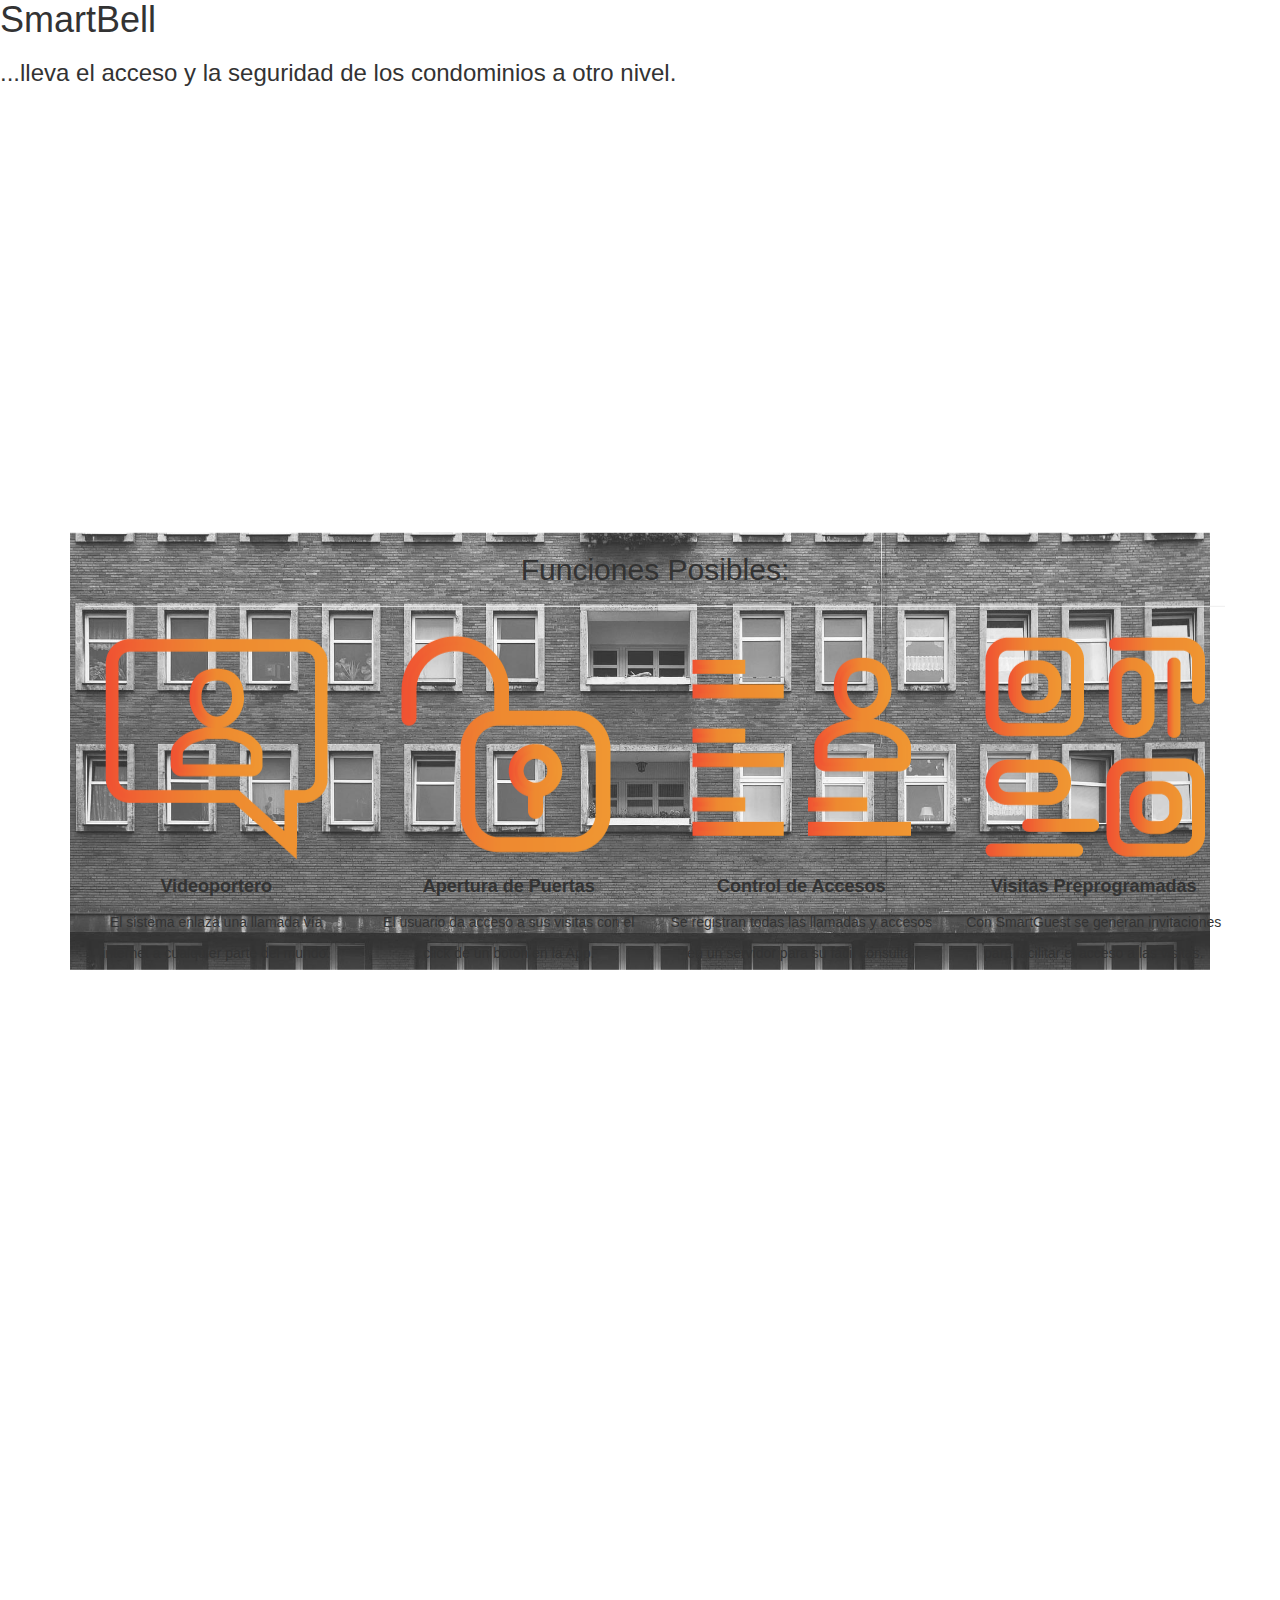
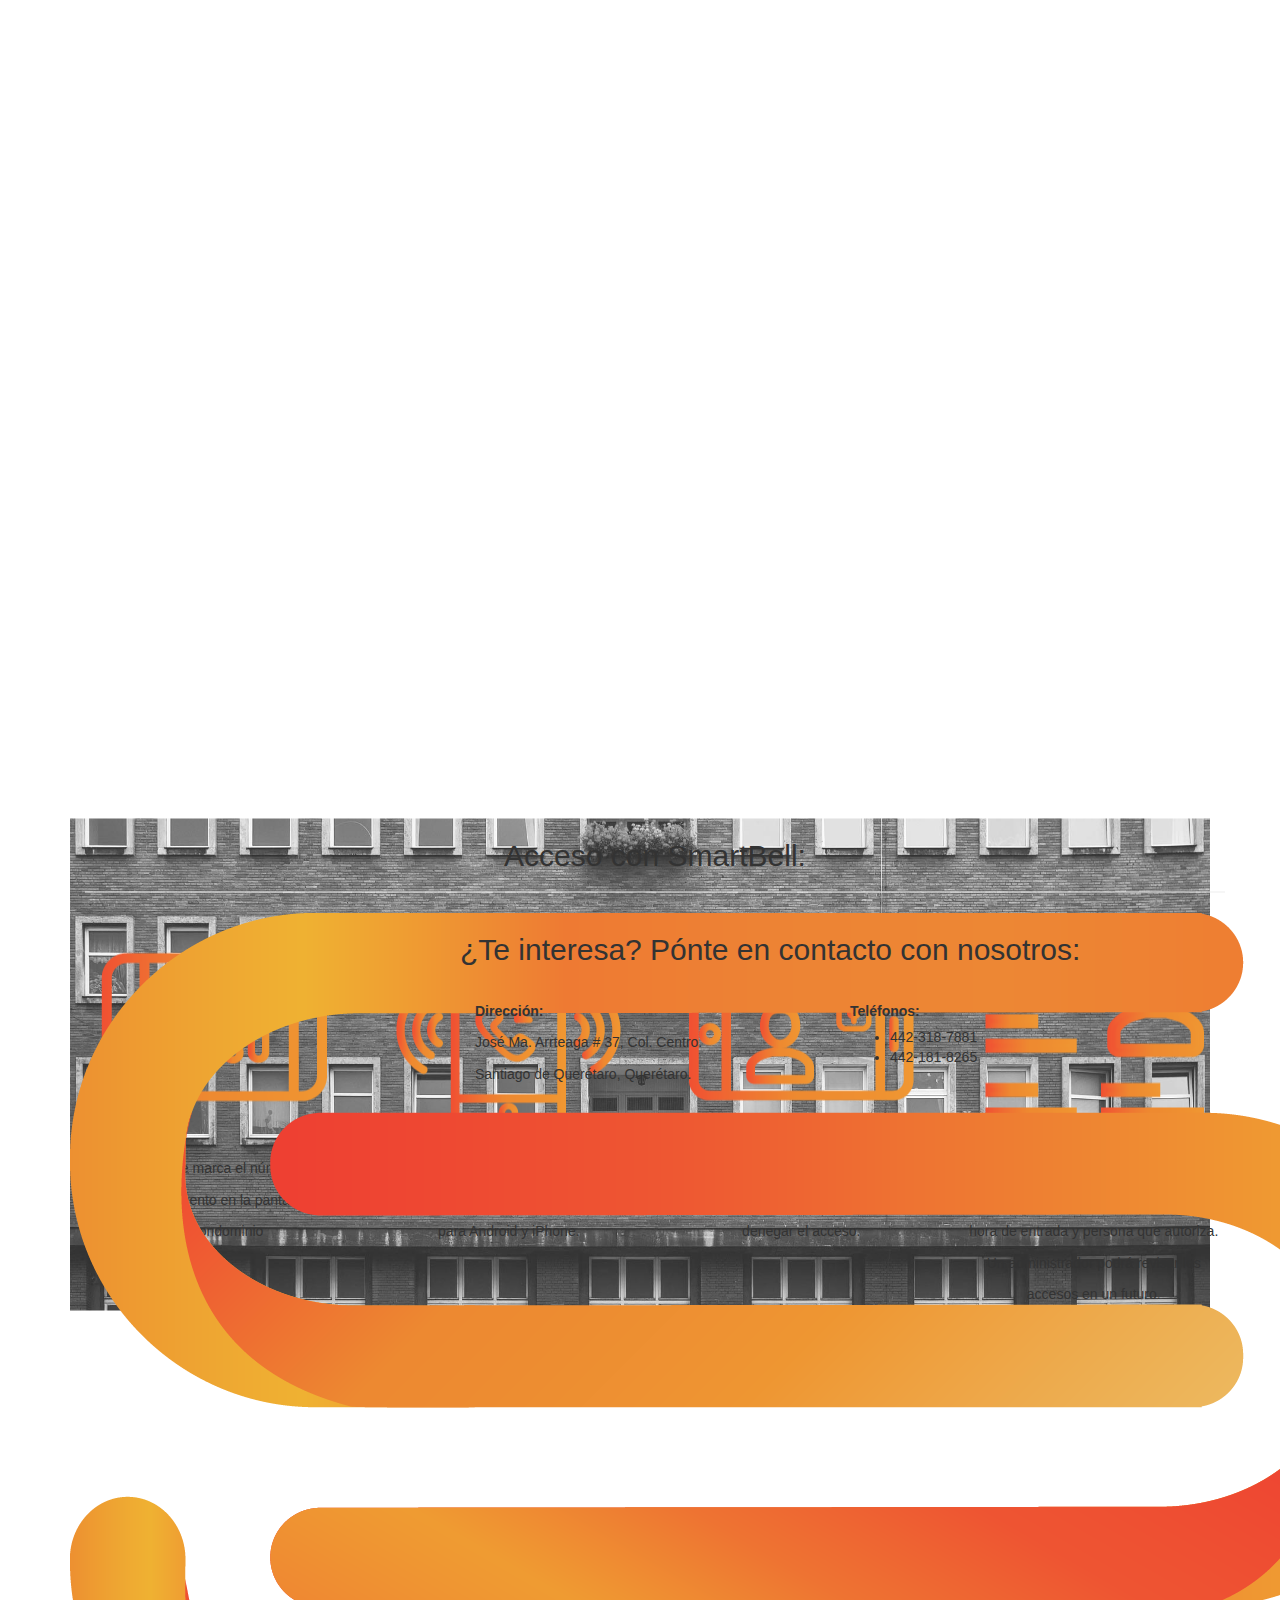
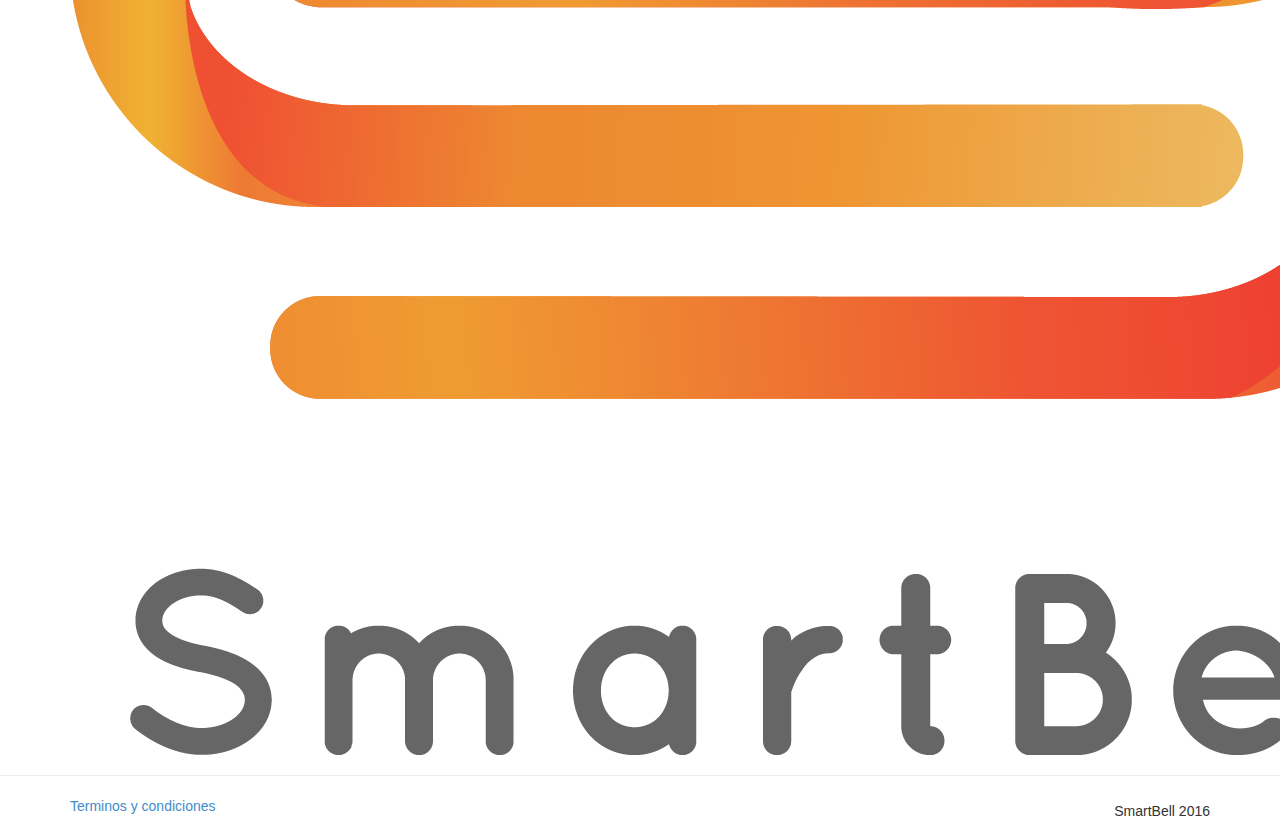
<file: index.old.html>
<!DOCTYPE html>
<html lang="en" >
<head>
  <meta charset="utf-8" />
  <meta name="author" content="Script Tutorials" />
  <title>SmartBell - Lleva el acceso y la seguridad de los condominios a otro nivel.</title>
  <meta name="viewport" content="width=device-width, initial-scale=1.0, maximum-scale=1.0, user-scalable=no">

  <!-- attach CSS styles -->
  <link href="css/bootstrap.min.css" rel="stylesheet">
  <link href="css/style.css" rel="stylesheet" />
</head>
<body>

  <!-- primera seccion - Home -->
<div class="main-container">
  <div id="home" class="pad-section">
    <div data-top="opacity: 1;" data--600-top="opacity: 0;" class="text-vcenter" >
        <h1>SmartBell</h1>
        <h3>...lleva el acceso y la seguridad de los condominios a otro nivel.</h3>
    </div>
  </div>
  <!-- /primera section -->

  <!-- Segunda sección Funciones -->
  <div class="container">
    <div id="funciones" class="pad-section" data-0="@class:;" data-bottom="@class:unstuck;">
      <div id="fixed-element" data-0="@class:;" data-bottom="@class:stuck;">
        <div class="container">
          <h2 class="text-center">Funciones Posibles:</h2> <hr />
          <div class="row item-row text-center">
            
            <div class="col-sm-3 col-xs-6">
              <div data-bottom-top="transform:translate(0, 100vh)" data-bottom-bottom="transform:translate(0, 0vh)">
                <img src="img/icono_videoportero.png" />
                <h4><strong>Videoportero</strong></h4>
                <p>El sistema enlaza una llamada vía internet a cualquier parte del mundo.</p>
              </div>
            </div>
            
            <div class="col-sm-3 col-xs-6">
              <div data-bottom-top="transform:translate(0, 100vh)" data--400-bottom-bottom="transform:translate(0, 0vh)">
                <img src="img/icono_puertas.png" />
                <h4><strong>Apertura de Puertas</strong></h4>
                <p>El usuario da acceso a sus visitas con el click de un botón en la App.</p>
              </div>
            </div>
            
            <div class="col-sm-3 col-xs-6">
              <div data-bottom-top="transform:translate(0, 100vh)" data--800-bottom-bottom="transform:translate(0, 0vh)">
                <img src="img/icono_accesos.png" />
                <h4><strong>Control de Accesos</strong></h4>
                <p>Se registran todas las llamadas y accesos en un servidor para su fácil consulta.</p>
              </div>
            </div>
            
            <div class="col-sm-3 col-xs-6 text-center">
              <div data-bottom-top="transform:translate(0, 100vh)" data--1200-bottom-bottom="transform:translate(0, 0vh)">
                <img src="img/icono_QR.png" />
                <h4><strong>Visitas Preprogramadas</strong></h4>
                <p>Con SmartGuest se generan invitaciones para facilitar el acceso a las visitas.</p>
              </div>
            </div>
          </div>
        </div>
      </div>
    </div>
  </div>
  <!-- /segunda sección -->

  <!-- tercera sección -->
  <div id="edificio" class="pad-section">
    <div id="edificio-cont">
      <div class="ventajas">
        
      </div>
    </div>
  </div>
  <!-- /tercera seccion -->


  <div id="beneficios" class="pad-section">
    <div class="container">
      <div class="row">
        <div class="row">
          <div class="col-sm-3 col-xs-6">
            <div data-bottom-top="transform:translate(100vw)" data-bottom-bottom="transform:translate(0vw)">
              <img src="img/icono_accesos.png" />
              <h4>Acceso Remoto</h4>
              <p>No importa dónde se encuentre el usuario, siempre podrá contestar, ya que funciona por Internet.</p>
            </div>
          </div>
        </div>

        <div class="row">
          <div class="col-sm-3 col-xs-6">&nbsp</div>
          <div class="col-sm-3 col-xs-6">
            <div data-bottom-top="transform:translate(75vw)" data-bottom-bottom="transform:translate(0vw)">
              <img src="img/icono_mantenimiento.png" />
              <h4>Instalación y Mantenimiento</h4>
              <p>La instalación del sistema es mínima y no requiere de mantenimientos recurrentes.</p>
            </div>
          </div>
        </div> 

        <div class="row">
          <div class="col-sm-3 col-xs-6">&nbsp</div>
          <div class="col-sm-3 col-xs-6">&nbsp</div>
          <div class="col-sm-3 col-xs-6">
            <div data-bottom-top="transform:translate(-75vw)" data-bottom-bottom="transform:translate(0vw)" data-top-top="transform:translate(0vw)" data-top-bottom="transform:translate(-75vw)">
              <img src="img/icono_puertas.png" />
              <h4>Seguridad</h4>
              <p>El registro de entradas permite un control y administración de visitas.</p>
            </div>
          </div>
        </div>

        <div class="row">
          <div class="col-sm-3 col-xs-6">&nbsp</div>
          <div class="col-sm-3 col-xs-6">&nbsp</div>
          <div class="col-sm-3 col-xs-6">&nbsp</div>
          <div class="col-sm-3 col-xs-6">
            <div data-bottom-top="transform:translate(-100vw)" data-bottom-bottom="transform:translate(0vw)" data-top-top="transform:translate(0vw)" data-top-bottom="transform:translate(-100vw)">
              <img src="img/icono_personal.png" />
              <h4>Reducción de Personal</h4>
              <p>No se requiere personal para el control de accesos.</p>
            </div>
          </div>
        </div>
      </div>
    </div>
  </div>

  <!-- tercera sección -->
  <div id="edificio" class="pad-section">
    <div id="edificio-cont">

    </div>
  </div>
  <!-- /tercera seccion -->




  <!-- Cuarta sección Funcionalidad -->
  <div class="container">
    <div id="funciones" class="pad-section" data-0="@class:;" data-bottom="@class:unstuck;">
      <div id="fixed-element" data-0="@class:;" data-bottom="@class:stuck;">
        <div class="container">
          <h2 class="text-center">Acceso con SmartBell:</h2> <hr />
          <div class="row item-row text-center">
            <div class="col-sm-3 col-xs-6">
                
              <div data-bottom-top="transform:translate(0, 100vh)" data-bottom-bottom="transform:translate(0, 0vh)">
                <img src="img/icono_tablet.png" />
                <p><strong>1.) </strong>El visitante marca el número de la casa o departamento en la pantalla afuera del condominio</p>
              </div>
            </div>
            <div class="col-sm-3 col-xs-6">
              <div data-bottom-top="transform:translate(0, 100vh)" data--400-bottom-bottom="transform:translate(0, 0vh)">
                <img src="img/icono_llamada.png" />
                <p><strong>2.) </strong>El inquilino recibe una llamada en su celular a través de una aplicación gratuita para Android y iPhone.</p>
              </div>
            </div>
            <div class="col-sm-3 col-xs-6">
              <div data-bottom-top="transform:translate(0, 100vh)" data--800-bottom-bottom="transform:translate(0, 0vh)">
                <img src="img/icono_desbloqueo.png" />
                <p><strong>3.) </strong>El inquilino tiene una videollamada con el visitante y tiene la opción de otorgar o denegar el acceso.</p>
              </div>
            </div>
            <div class="col-sm-3 col-xs-6">
              <div data-bottom-top="transform:translate(0, 100vh)" data--1200-bottom-bottom="transform:translate(0, 0vh)">
                <img src="img/icono_accesos.png" />
                <p><strong>4.) </strong>Se registra la entrada en nuestro servidor guardando fotos del vehículo, hora de entrada y persona que autoriza. Un administrador podrá revisar los accesos en un futuro.</p>
              </div>
            </div>
          </div>
        </div>
      </div>
    </div>
  </div>
  <!-- /cuarta sección -->

  <!-- google map -->
  <div class="container">
    <h2 class="text-center">Encuéntranos:</h2> <hr />
  </div>
  <div id="google_map"></div>
  <!-- /google map -->

  <!-- second section - About  -->
  <div id="about" class="pad-section">
    <div class="container">
      <div class="row">
        <div class="col-sm-4 col-xs-12 text-center">
          <img src="img/logo.png" alt="Logo SmartBell" />
        </div>
        <div class="col-sm-8 col-xs-12">
          <h2>¿Te interesa? Pónte en contacto con nosotros:</h2>
          <div class="col-sm-6 col-xs-12">
            <br>
            <p><strong>Dirección:</strong></p>
            <p>
              José Ma. Arrteaga # 37, Col. Centro.<br>
              Santiago de Querétaro, Querétaro.
            </p>
          </div>
          <div class="col-sm-6 col-xs-12">
            <br>
            <p><strong>Teléfonos:</strong></p>
            <ul>
              <li>442-318-7881</li>
              <li>442-181-8265</li> 
            </ul>
          </div>
        </div>
      </div>
    </div>
  </div>
</div>
  <!-- /second section

  <!-- footer -->
  <footer>
    <hr />
    <div class="container">
      <div class="row">
        <div class="col-sm-6">
          <a href="privacypolicy.html">Terminos y condiciones</a>
        </div>
        <div class="col-sm-6">
          <p class="text-right">SmartBell 2016</p>
        </div>
      </div>
    </div>
  </footer>
  <!-- /footer -->

  <!-- attach JavaScripts -->
  <script src="js/jquery-1.10.2.js"></script>
  <script src="js/bootstrap.min.js"></script>
  <script src="//maps.google.com/maps/api/js?sensor=true"></script>
  <script type="text/javascript" src="js/skrollr.js"></script>
  <script src="js/main.js"></script>
</body>
</html>
</file>
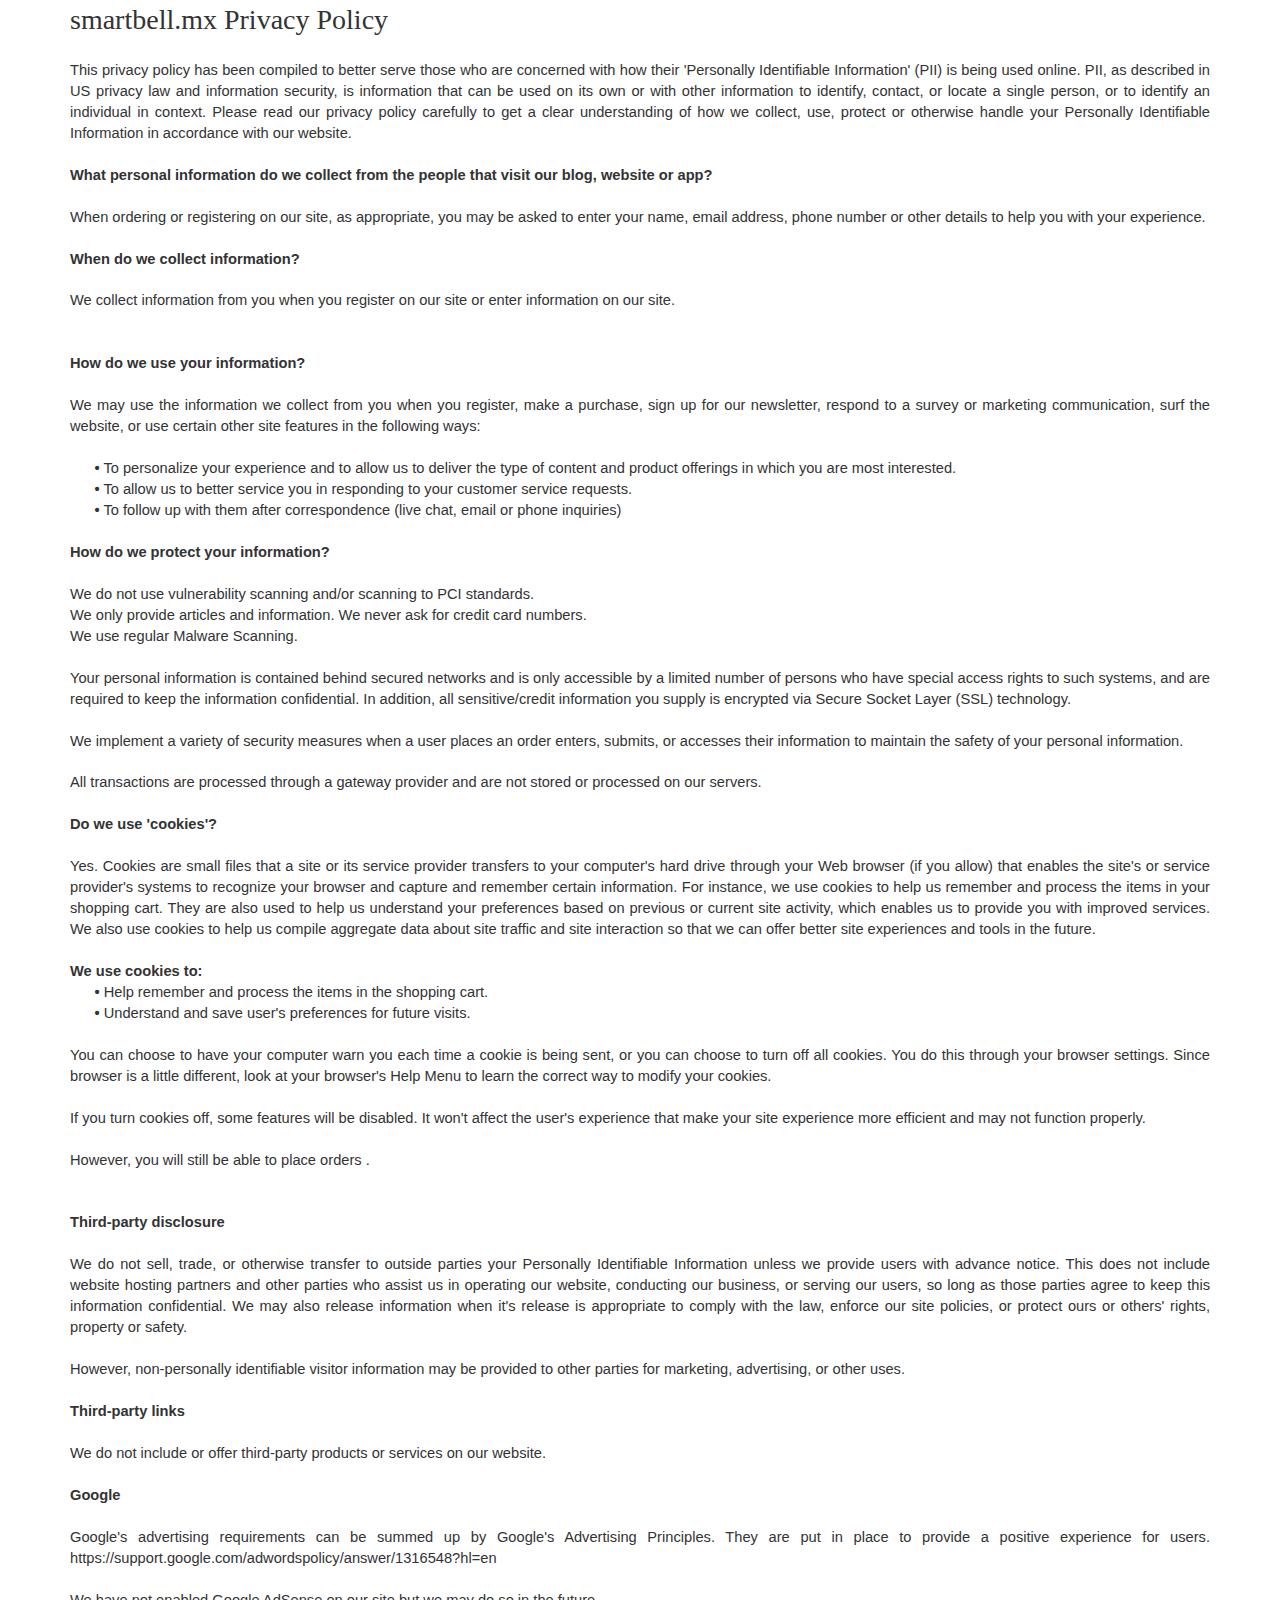
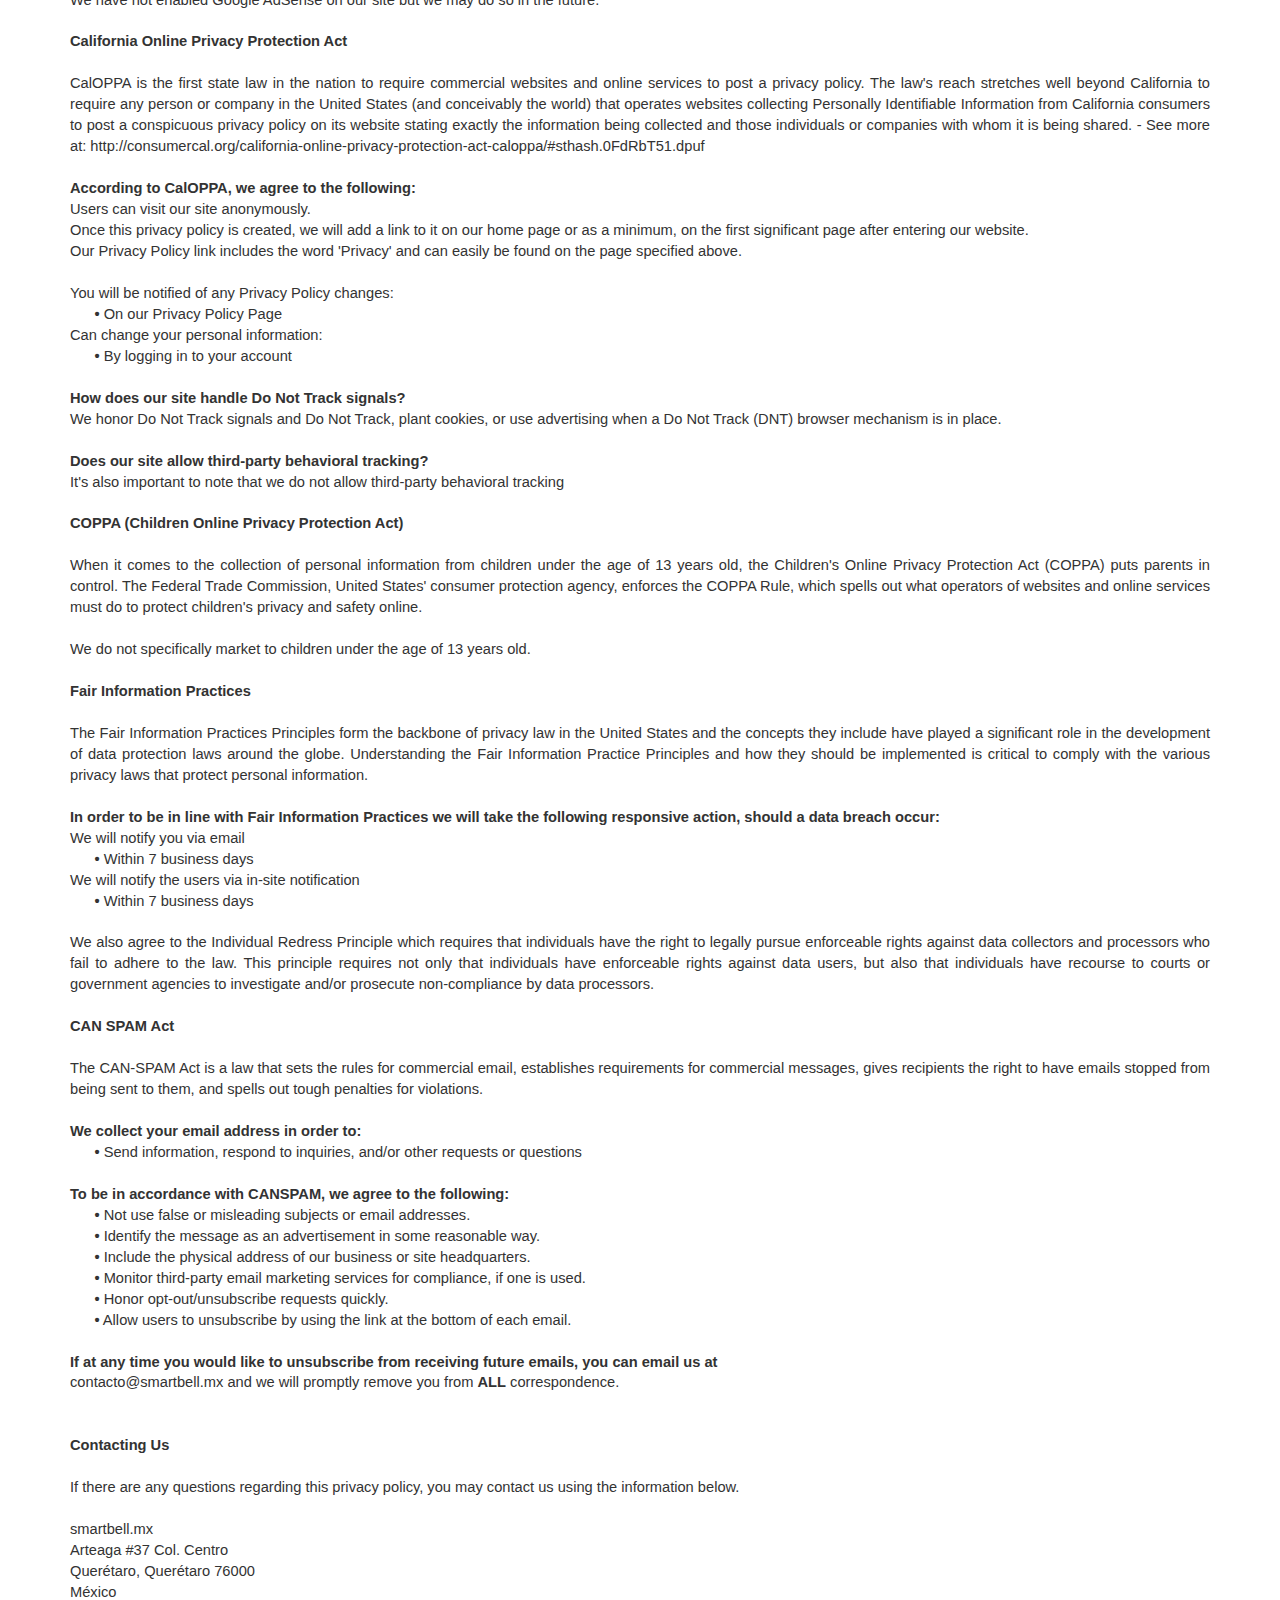
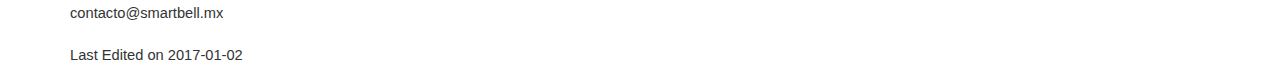
<file: privacypolicy.html>
<html>
<head>
    <meta http-equiv="content-type" content="text/html; charset=windows-1252">
    <title>SmartBell Privacy Policy</title>
    <link href="css/bootstrap.min.css" rel="stylesheet">
    <link href="css/style.css" rel="stylesheet" />
    <style>
    #ppBody
    {
        font-size:11pt;
        width:100%;
        margin:0 auto;
        text-align:justify;
    }

    #ppHeader
    {
        font-family:verdana;
        font-size:21pt;
        width:100%;
        margin:0 auto;
    }

    .ppConsistencies
    {
        display:none;
    }
    </style>
</head>

<body>
    <div class="container">
        <div id="ppHeader">smartbell.mx Privacy Policy</div><div id="ppBody"><div class="ppConsistencies"><div class="col-2">
            <div class="quick-links text-center">Information Collection</div>
        </div><div class="col-2">
            <div class="quick-links text-center">Information Usage</div>
        </div><div class="col-2">
            <div class="quick-links text-center">Information Protection</div>
        </div><div class="col-2">
            <div class="quick-links text-center">Cookie Usage</div>
        </div><div class="col-2">
            <div class="quick-links text-center">3rd Party Disclosure</div>
        </div><div class="col-2">
            <div class="quick-links text-center">3rd Party Links</div>
        </div><div class="col-2"></div></div><div style="clear:both;height:10px;"></div><div class="ppConsistencies"><div class="col-2">
            <div class="col-12 quick-links2 gen-text-center">Google AdSense</div>
        </div><div class="col-2">
            <div class="col-12 quick-links2 gen-text-center">
                    Fair Information Practices
                    <div class="col-8 gen-text-left gen-xs-text-center" style="font-size:12px;position:relative;left:20px;">Fair information<br> Practices</div>
                </div>
        </div><div class="col-2">
            <div class="col-12 quick-links2 gen-text-center coppa-pad">
                    COPPA

                </div>
        </div><div class="col-2">
            <div class="col-12 quick-links2 quick4 gen-text-center caloppa-pad">
                    CalOPPA

                </div>
        </div><div class="col-2">
            <div class="quick-links2 gen-text-center">Our Contact Information<br></div>
        </div></div><div style="clear:both;height:10px;"></div>
        <div class="innerText">This privacy policy has been compiled to better 
        serve those who are concerned with how their 'Personally Identifiable 
        Information' (PII) is being used online. PII, as described in US privacy
         law and information security, is information that can be used on its 
        own or with other information to identify, contact, or locate a single 
        person, or to identify an individual in context. Please read our privacy
         policy carefully to get a clear understanding of how we collect, use, 
        protect or otherwise handle your Personally Identifiable Information in 
        accordance with our website.<br></div><span id="infoCo"></span><br><div class="grayText"><strong>What personal information do we collect from the people that visit our blog, website or app?</strong></div><br><div class="innerText">When
         ordering or registering on our site, as appropriate, you may be asked 
        to enter your name, email address, phone number  or other details to 
        help you with your experience.</div><br><div class="grayText"><strong>When do we collect information?</strong></div><br><div class="innerText">We collect information from you when you register on our site or enter information on our site.</div><br> <span id="infoUs"></span><br><div class="grayText"><strong>How do we use your information? </strong></div><br><div class="innerText">
         We may use the information we collect from you when you register, make a
         purchase, sign up for our newsletter, respond to a survey or marketing 
        communication, surf the website, or use certain other site features in 
        the following ways:<br><br></div><div class="innerText">&nbsp;&nbsp;&nbsp;&nbsp;&nbsp; <strong>�</strong>
         To personalize your experience and to allow us to deliver the type of 
        content and product offerings in which you are most interested.</div><div class="innerText">&nbsp;&nbsp;&nbsp;&nbsp;&nbsp; <strong>�</strong> To allow us to better service you in responding to your customer service requests.</div><div class="innerText">&nbsp;&nbsp;&nbsp;&nbsp;&nbsp; <strong>�</strong> To follow up with them after correspondence (live chat, email or phone inquiries)</div><span id="infoPro"></span><br><div class="grayText"><strong>How do we protect your information?</strong></div><br><div class="innerText">We do not use vulnerability scanning and/or scanning to PCI standards.</div><div class="innerText">We only provide articles and information. We never ask for credit card numbers.</div><div class="innerText">We use regular Malware Scanning.<br><br></div><div class="innerText">Your
         personal information is contained behind secured networks and is only 
        accessible by a limited number of persons who have special access rights
         to such systems, and are required to keep the information confidential.
         In addition, all sensitive/credit information you supply is encrypted 
        via Secure Socket Layer (SSL) technology. </div><br><div class="innerText">We
         implement a variety of security measures when a user places an order 
        enters, submits, or accesses their information to maintain the safety of
         your personal information.</div><br><div class="innerText">All transactions are processed through a gateway provider and are not stored or processed on our servers.</div><span id="coUs"></span><br><div class="grayText"><strong>Do we use 'cookies'?</strong></div><br><div class="innerText">Yes.
         Cookies are small files that a site or its service provider transfers 
        to your computer's hard drive through your Web browser (if you allow) 
        that enables the site's or service provider's systems to recognize your 
        browser and capture and remember certain information. For instance, we 
        use cookies to help us remember and process the items in your shopping 
        cart. They are also used to help us understand your preferences based on
         previous or current site activity, which enables us to provide you with
         improved services. We also use cookies to help us compile aggregate 
        data about site traffic and site interaction so that we can offer better
         site experiences and tools in the future.</div><div class="innerText"><br><strong>We use cookies to:</strong></div><div class="innerText">&nbsp;&nbsp;&nbsp;&nbsp;&nbsp; <strong>�</strong> Help remember and process the items in the shopping cart.</div><div class="innerText">&nbsp;&nbsp;&nbsp;&nbsp;&nbsp; <strong>�</strong> Understand and save user's preferences for future visits.</div><div class="innerText"><br>You
         can choose to have your computer warn you each time a cookie is being 
        sent, or you can choose to turn off all cookies. You do this through 
        your browser settings. Since browser is a little different, look at your
         browser's Help Menu to learn the correct way to modify your cookies.<br></div><br><div class="innerText">If
         you turn cookies off, some features will be disabled. It won't affect 
        the user's experience that make your site experience more efficient and 
        may not function properly.</div><br><div class="innerText">However, you will still be able to place orders .</div><br><span id="trDi"></span><br><div class="grayText"><strong>Third-party disclosure</strong></div><br><div class="innerText">We
         do not sell, trade, or otherwise transfer to outside parties your 
        Personally Identifiable Information unless we provide users with advance
         notice. This does not include website hosting partners and other 
        parties who assist us in operating our website, conducting our business,
         or serving our users, so long as those parties agree to keep this 
        information confidential. We may also release information when it's 
        release is appropriate to comply with the law, enforce our site 
        policies, or protect ours or others' rights, property or safety. <br><br>
         However, non-personally identifiable visitor information may be 
        provided to other parties for marketing, advertising, or other uses. </div><span id="trLi"></span><br><div class="grayText"><strong>Third-party links</strong></div><br><div class="innerText">We do not include or offer third-party products or services on our website.</div><span id="gooAd"></span><br><div class="blueText"><strong>Google</strong></div><br><div class="innerText">Google's
         advertising requirements can be summed up by Google's Advertising 
        Principles. They are put in place to provide a positive experience for 
        users. https://support.google.com/adwordspolicy/answer/1316548?hl=en <br><br></div><div class="innerText">We have not enabled Google AdSense on our site but we may do so in the future.</div><span id="calOppa"></span><br><div class="blueText"><strong>California Online Privacy Protection Act</strong></div><br><div class="innerText">CalOPPA
         is the first state law in the nation to require commercial websites and
         online services to post a privacy policy.  The law's reach stretches 
        well beyond California to require any person or company in the United 
        States (and conceivably the world) that operates websites collecting 
        Personally Identifiable Information from California consumers to post a 
        conspicuous privacy policy on its website stating exactly the 
        information being collected and those individuals or companies with whom
         it is being shared. -  See more at: 
        http://consumercal.org/california-online-privacy-protection-act-caloppa/#sthash.0FdRbT51.dpuf<br></div><div class="innerText"><br><strong>According to CalOPPA, we agree to the following:</strong><br></div><div class="innerText">Users can visit our site anonymously.</div><div class="innerText">Once
         this privacy policy is created, we will add a link to it on our home 
        page or as a minimum, on the first significant page after entering our 
        website.<br></div><div class="innerText">Our Privacy Policy link includes the word 'Privacy' and can easily be found on the page specified above.</div><div class="innerText"><br>You will be notified of any Privacy Policy changes:</div><div class="innerText">&nbsp;&nbsp;&nbsp;&nbsp;&nbsp; <strong>�</strong> On our Privacy Policy Page<br></div><div class="innerText">Can change your personal information:</div><div class="innerText">&nbsp;&nbsp;&nbsp;&nbsp;&nbsp; <strong>�</strong> By logging in to your account</div><div class="innerText"><br><strong>How does our site handle Do Not Track signals?</strong><br></div><div class="innerText">We
         honor Do Not Track signals and Do Not Track, plant cookies, or use 
        advertising when a Do Not Track (DNT) browser mechanism is in place. </div><div class="innerText"><br><strong>Does our site allow third-party behavioral tracking?</strong><br></div><div class="innerText">It's also important to note that we do not allow third-party behavioral tracking</div><span id="coppAct"></span><br><div class="blueText"><strong>COPPA (Children Online Privacy Protection Act)</strong></div><br><div class="innerText">When
         it comes to the collection of personal information from children under 
        the age of 13 years old, the Children's Online Privacy Protection Act 
        (COPPA) puts parents in control.  The Federal Trade Commission, United 
        States' consumer protection agency, enforces the COPPA Rule, which 
        spells out what operators of websites and online services must do to 
        protect children's privacy and safety online.<br><br></div><div class="innerText">We do not specifically market to children under the age of 13 years old.</div><span id="ftcFip"></span><br><div class="blueText"><strong>Fair Information Practices</strong></div><br><div class="innerText">The
         Fair Information Practices Principles form the backbone of privacy law 
        in the United States and the concepts they include have played a 
        significant role in the development of data protection laws around the 
        globe. Understanding the Fair Information Practice Principles and how 
        they should be implemented is critical to comply with the various 
        privacy laws that protect personal information.<br><br></div><div class="innerText"><strong>In order to be in line with Fair Information Practices we will take the following responsive action, should a data breach occur:</strong></div><div class="innerText">We will notify you via email</div><div class="innerText">&nbsp;&nbsp;&nbsp;&nbsp;&nbsp; <strong>�</strong> Within 7 business days</div><div class="innerText">We will notify the users via in-site notification</div><div class="innerText">&nbsp;&nbsp;&nbsp;&nbsp;&nbsp; <strong>�</strong> Within 7 business days</div><div class="innerText"><br>We
         also agree to the Individual Redress Principle which requires that 
        individuals have the right to legally pursue enforceable rights against 
        data collectors and processors who fail to adhere to the law. This 
        principle requires not only that individuals have enforceable rights 
        against data users, but also that individuals have recourse to courts or
         government agencies to investigate and/or prosecute non-compliance by 
        data processors.</div><span id="canSpam"></span><br><div class="blueText"><strong>CAN SPAM Act</strong></div><br><div class="innerText">The
         CAN-SPAM Act is a law that sets the rules for commercial email, 
        establishes requirements for commercial messages, gives recipients the 
        right to have emails stopped from being sent to them, and spells out 
        tough penalties for violations.<br><br></div><div class="innerText"><strong>We collect your email address in order to:</strong></div><div class="innerText">&nbsp;&nbsp;&nbsp;&nbsp;&nbsp; <strong>�</strong> Send information, respond to inquiries, and/or other requests or questions</div><div class="innerText"><br><strong>To be in accordance with CANSPAM, we agree to the following:</strong></div><div class="innerText">&nbsp;&nbsp;&nbsp;&nbsp;&nbsp; <strong>�</strong> Not use false or misleading subjects or email addresses.</div><div class="innerText">&nbsp;&nbsp;&nbsp;&nbsp;&nbsp; <strong>�</strong> Identify the message as an advertisement in some reasonable way.</div><div class="innerText">&nbsp;&nbsp;&nbsp;&nbsp;&nbsp; <strong>�</strong> Include the physical address of our business or site headquarters.</div><div class="innerText">&nbsp;&nbsp;&nbsp;&nbsp;&nbsp; <strong>�</strong> Monitor third-party email marketing services for compliance, if one is used.</div><div class="innerText">&nbsp;&nbsp;&nbsp;&nbsp;&nbsp; <strong>�</strong> Honor opt-out/unsubscribe requests quickly.</div><div class="innerText">&nbsp;&nbsp;&nbsp;&nbsp;&nbsp; <strong>�</strong> Allow users to unsubscribe by using the link at the bottom of each email.</div><div class="innerText"><strong><br>If at any time you would like to unsubscribe from receiving future emails, you can email us at</strong></div><div class="innerText">contacto@smartbell.mx and we will promptly remove you from <strong>ALL</strong> correspondence.</div><br><span id="ourCon"></span><br><div class="blueText"><strong>Contacting Us</strong></div><br><div class="innerText">If there are any questions regarding this privacy policy, you may contact us using the information below.<br><br></div><div class="innerText">smartbell.mx</div><div class="innerText">Arteaga #37 Col. Centro</div>Quer�taro, Quer�taro 76000 <div class="innerText">M�xico</div><div class="innerText">contacto@smartbell.mx</div><div class="innerText"><br>Last Edited on 2017-01-02</div></div>

    </div>
</body>
</html>
</file>
<file: css/style.css>
html, body {
    width:100%;
    height:100%;
    font-family: 'Quicksand', sans-serif;
}
#main-container {
    width: 100%;
    height: 100%;
    overflow: hidden;
}

#slides {
    width: 200%;
    height: 200%;
    position: fixed;
    top: 0;
    left: 0;
}
/*###### Slides image and position #######*/

.slide {
    position:absolute;
    top:0;
    left:0;
    width:50%;
    height:50%;
}
.slide-1{
    display:flex;
    align-items: center;
    justify-content: center;
}
.slide-6{
    display:flex;
    align-items: center;
    justify-content: center;
}
.slide-4{
    display:flex;
    align-items: center;
    justify-content: center;
}

/*###### FONDOS DE SLIDES #######*/

#main {
    background: url('../img/BACKGROUNDS/building-op-8.jpg') no-repeat center center;
   
    background-size: cover;
}
.fullscreen-bg__video{
    top: 0;
    left: 0;
    width: auto;
    height: 200%;
}
#funciones {
    background: url('../img/BACKGROUNDS/building-op-8.jpg') no-repeat center center;
    background-size: cover;
    -webkit-transform: translate(0,100%);
    -ms-transform: translate(0,100%);
    -o-transform: translate(0%,100%);
    transform: translate(0,100%);
}
#funciones-2 {
    background: url('../img/BACKGROUNDS/building-op-8.jpg') no-repeat center center;
    background-size: cover;
    -webkit-transform: translate(100%,100%);
    -ms-transform: translate(100%,100%);
    -o-transform: translate(100%,100%);
    transform: translate(100%,100%);
}
#acceso {
    background: url('../img/BACKGROUNDS/acceso.jpg') no-repeat center center;
    background-size: cover;
    -webkit-transform: translate(100%,0%);
    -ms-transform: translate(100%,0%);
    -o-transform: translate(100%,0%);
    transform: translate(100%,0%);
    
}
#beneficios {
    background: url('../img/BACKGROUNDS/devices.jpg') no-repeat center center;
    background-size: cover;
    -webkit-transform: translate(200%,0%);
    -ms-transform: translate(200%,0%);
    -o-transform: translate(200%,0%);
    transform: translate(200%,0%);
}
#contacto {
    background: url('../img/BACKGROUNDS/architecture.jpg') no-repeat center center;
    background-size: cover;
    -webkit-transform: translate(200%,100%);
    -ms-transform: translate(200%,100%);
    -o-transform: translate(200%,100%);
    transform: translate(200%,100%);
}


/*######## TITULOS DE SLIDES ########*/

#funciones .caption {
    position: absolute;
    left: 5%;
    right: auto;
    top: 8%;
    color: #fff;
    font-size: 4vh;
    text-shadow: 0px 0px 30px #fff;
}

#funciones-2 .caption {
    position: absolute;
    left: 5%;
    right: auto;
    top: 8%;
    color: #fff;
    font-size: 4vh;
    text-shadow: 0px 0px 10px #fff;
}
#acceso .caption {
    font-size: 4vh;
    position: absolute;
    top: 5%;
    bottom: auto;
    color: #000;
}
#beneficios .caption {
    font-size: 4vh;
    position: absolute;
    left: 6%;
    right: auto;
    top: 6%;
    color: #fff;
    text-align: right;
}
#contacto .caption {
    background-color: rgba(0,0,0,.8);
    font-size: 4vh;
    position: absolute;
    top: 6%;
    color: #fff;
    font-size: 4vh;
    width: 100%;
    height: 3em;
    text-align: center;
}

/*######## MAIN  SLIDE ########*/
p, h1 { margin: 0;
}
h1 { margin-bottom: 0em; }
p { line-height: 3.5vh; }

#main .caption-1 {
    position: absolute;
    top:2vw;
    font-size: 2.5vw;
    color: #fff;
}
#main .caption-2 {
    position: absolute;
    bottom:6%;
    color: #fff;
    font-size: 2.5vw;
}
a.button_admin{
    position: absolute;
    display: flex;
    justify-content: center;
    align-items: center;
    top: 3vw;
    height:3vw;
    width: 8vw;
    border: 1px solid white;
    border-radius: 8px;
    background-color: transparent;
    -webkit-animation: neon1 .5s ease-in-out infinite alternate;
    -moz-animation: neon1 .5s ease-in-out infinite alternate;
    animation: neon1 .5s ease-in-out infinite alternate;
}
a.button_admin p{
    text-align: center;
    position: absolute;
    margin:auto;
    font-size: 1.2vw;
    color: white;
}
div.descripcion-card{
    position: absolute;
    width: 20vw;
    height: 65vh;
    background-color: rgba(255,255,255,.5);
    align-content: center;
    border-radius: 8px;
    top: 9%;
    margin:5%;
    border-radius: 8px;
    box-shadow: 0px 0px 10px #fff;
    background: white; /* For browsers that do not support gradients */
    background: -webkit-linear-gradient(rgba(255,255,255,.4),rgba(255,255,255,.8), rgba(255,255,255,.9)); /* For Safari 5.1 to 6.0 */
    background: -o-linear-gradient(rgba(255,255,255,.4), rgba(255,255,255,.8), rgba(255,255,255,.9)); /* For Opera 11.1 to 12.0 */
    background: -moz-linear-gradient(rgba(255,255,255,.4), rgba(255,255,255,.8), rgba(255,255,255,.9)); /* For Firefox 3.6 to 15 */
    background: linear-gradient(rgba(255,255,255,.4), rgba(255,255,255,.8), rgba(255,255,255,.9)); /* Standard syntax */
}
div.descripcion-card .img-content{
    width:15vh;
    margin: 0 auto;
}
div.descripcion-card .img-content img{
    width:100%;
    display: block;
    margin-left: auto;
    margin-right: auto;
}
div.descripcion-card .text-content{
    position: relative;
    margin: 5%;
    margin-top: 2vh;
    text-align: justify;
    color:black;
    font-size: 2.2vh;
}
div.descripcion-card .content h4{
    margin: 0;
    margin-top: 10%;
    margin-bottom: 8%;
    text-align: center;
    font-size: 2vw;
    color: black;
}
div.descripcion-card.card-1{
    left:12%;
}
div.descripcion-card.card-2{
    right:12%;
}
div.scroll-down{
    position: absolute;
    display: flex; 
    bottom: 5vh;
    border-radius:50%;
    -webkit-animation: neon1 .5s ease-in-out infinite alternate;
    -moz-animation: neon1 .5s ease-in-out infinite alternate;
    animation: neon1 .5s ease-in-out infinite alternate;
}
div.scroll-down i {
    font-size: 10vh;
    color: rgba(255,255,255,.8);
}
@-webkit-keyframes neon1 {
  from {
    box-shadow: 0 0 4px rgb(255,255,255), 0 0 8px rgb(255,255,255), 0 0 10px rgb(255,255,255), 0 0 15px rgb(255,255,255),0), 0 0 20px rgb(255,255,255);
  }
  to {
    box-shadow: 0 0 2px rgb(255,255,255), 0 0 3px rgb(255,255,255), 0 0 4px rgb(255,255,255), 0 0 5px rgb(255,255,255), 0 0 6px rgb(255,255,255), 0 0 7px rgb(255,255,255), 0 0 8px rgb(255,255,255);
  }
}
div.glower i {
    height; 10px;
    color: white;
}

/*######## SLIDE FUNCIONES ########*/
a.button_back{
    position: absolute;
    display: flex;
    justify-content: center;
    align-items: center;
    height: 8vh;
    width: 8vh;
    bottom: 8vh;
    left: 48vw;
    border: 1px solid white;
    border-radius: 50%;
    background-color: transparent;
    -webkit-animation: neon1 .5s ease-in-out infinite alternate;
    -moz-animation: neon1 .5s ease-in-out infinite alternate;
    animation: neon1 .5s ease-in-out infinite alternate;
}
a.button_back i{
    width: 100%;
    height: 100%;
    font-size: 8vh;
    color: rgba(255,255,255,.8);
}
.card{
    position: absolute;
    width: 17%;
    height: 55%;
    top: 11%;
    margin:5%;
    border-radius: 8px;
    box-shadow: 0px 0px 10px #fff;
    background: red; /* For browsers that do not support gradients */
    background: -webkit-linear-gradient(rgba(255,255,255,.4),rgba(255,255,255,.8), rgba(255,255,255,.9)); /* For Safari 5.1 to 6.0 */
    background: -o-linear-gradient(rgba(255,255,255,.4), rgba(255,255,255,.8), rgba(255,255,255,.9)); /* For Opera 11.1 to 12.0 */
    background: -moz-linear-gradient(rgba(255,255,255,.4), rgba(255,255,255,.8), rgba(255,255,255,.9)); /* For Firefox 3.6 to 15 */
    background: linear-gradient(rgba(255,255,255,.4), rgba(255,255,255,.8), rgba(255,255,255,.9)); /* Standard syntax */
    
}
#funciones .card-1 {
    /*background: url('../img/CARDS/mensajes-1-5.png') no-repeat center center;
    background-size: cover;*/
    left: 0%;
    background-color: rgba(255,255,255,.6);
}
#funciones .card-2 {
   /*background: url('../img/CARDS/encuestas-1-5.png') no-repeat center center;
    background-size: cover;*/
    left: 18%;
    background-color: rgba(255,255,255,.6);
}
#funciones .card-3 {
    /*background: url('../img/BACKGROUNDS/architecture.jpg') no-repeat center center;
    background-size: cover;*/
    background-color: rgba(255,255,255,.6);
    left: 36%;
}

#funciones .card-4 {
    /*background: url('../img/BACKGROUNDS/architecture.jpg') no-repeat center center;
    background-size: cover;*/
    left: 54%;
    background-color: rgba(255,255,255,.6);
}
#funciones .card-5 {
    /*background: url('../img/BACKGROUNDS/architecture.jpg') no-repeat center center;
    background-size: cover;*/
    left: 72%;
    background-color: rgba(255,255,255,.6);
}
.card-content {
    font-size: 1.2vw;
    height: 100%;
}
.img-content{
    width:60%;
    margin: 0 auto;
}
.img-content img{
    width:60%;
    display: block;
    margin-left: auto;
    margin-right: auto;
}
.text-content{
    position: relative;
    top:10%;
    margin: 5%;
    text-align: justify;
    border-radius:5px;
    color:black;
    font-style: bold;
}
.card-content h4{
    margin: 0;
    margin-top: 10%;
    margin-bottom: 8%;
    text-align: center;
    font-size: 2vw;
    color: black;
}
/*####### SLIDE FUNCIONES-2 ########*/
#funciones-2 .card-1 {
    /*background: url('../img/CARDS/mensajes-1-5.png') no-repeat center center;
    background-size: cover;*/
    left: 10%;
    background-color: rgba(255,255,255,.6);
}
#funciones-2 .card-2 {
   /*background: url('../img/CARDS/encuestas-1-5.png') no-repeat center center;
    background-size: cover;*/
    left: 28%;
    background-color: rgba(255,255,255,.6);
}
#funciones-2 .card-3 {
    /*background: url('../img/BACKGROUNDS/architecture.jpg') no-repeat center center;
    background-size: cover;*/
    background-color: rgba(255,255,255,.6);
    left: 46%;
}

#funciones-2 .card-4 {
    /*background: url('../img/BACKGROUNDS/architecture.jpg') no-repeat center center;
    background-size: cover;*/
    left: 64%;
    background-color: rgba(255,255,255,.6);
}
#funciones-2 .card-5 {
    /*background: url('../img/BACKGROUNDS/architecture.jpg') no-repeat center center;
    background-size: cover;*/
    left: 72%;
    background-color: rgba(255,255,255,.6);
}

/* ############ SLIDE ACCESO CON SMARTBELL #######*/
div.acceso-card,
div.beneficios-card{
    position: absolute;
    width: 20vw;
    height: 65vh;
    background-color: rgba(255,255,255,.5);
    align-content: center;
    border-radius: 8px;
    top: 12%;
    margin:5%;
    border-radius: 8px;
    box-shadow: 0px 0px 10px #fff;
    background: red; /* For browsers that do not support gradients */
    background: -webkit-linear-gradient(rgba(255,255,255,.6),rgba(255,255,255,.9), rgba(255,255,255,1)); /* For Safari 5.1 to 6.0 */
    background: -o-linear-gradient(rgba(255,255,255,.6), rgba(255,255,255,.9), rgba(255,255,255,1)); /* For Opera 11.1 to 12.0 */
    background: -moz-linear-gradient(rgba(255,255,255,.6), rgba(255,255,255,.9), rgba(255,255,255,1)); /* For Firefox 3.6 to 15 */
    background: linear-gradient(rgba(255,255,255,.6), rgba(255,255,255,.9), rgba(255,255,255,1)); /* Standard syntax */
}
div.acceso-card .img-content,
div.beneficios-card .img-content{
    width:50%;
    margin: 0 auto;
}
div.acceso-card .img-content img,
div.beneficios-card .img-content img{
    width:100%;
    display: block;
    margin-left: auto;
    margin-right: auto;
}
div.acceso-card .text-content,
div.beneficios-card .text-content{
    position: relative;
    margin: 5%;
    margin-top: 5%;
    text-align: justify;
    color:black;
    font-size: 2.5vh;
}
div.acceso-card .card-content h4,
div.beneficios-card .card-content h4{
    position: relative;
    margin: 0;
    margin-top: 10%;
    margin-bottom: 8%;
    text-align: center;
    height:10%;
    font-size: 2vw;
}
div.acceso-card.card-1,
div.beneficios-card.card-1{
    left:2%;
}
div.acceso-card.card-2,
div.beneficios-card.card-2{
    left:24%;
}
div.acceso-card.card-3,
div.beneficios-card.card-3{
    left:46%;
}
div.acceso-card.card-4,
div.beneficios-card.card-4{
    left:68%;
}
/*####### SLIDE BENEFICIOS ########*/

/*####### SLIDE CONTACTO ########*/
#map {
    position:absolute;
    top:22%;
    height: 50%;
    width: 30%;
    border: solid 7px rgba(0,0,0,.7);
    border-radius: 8px;
    box-shadow: 0px 0px 8px #fff;
}

.datos-contacto{
    position: absolute;
    height:64%;
    width:35%;
    background-color: rgba(255,255,255,.9);
    border-radius: 10%;
}
div.footer{
    position: absolute;
    bottom:0;
    width: 100%;
    height: 12vh;
    background-color: rgba(0,0,0,.9);
}
div.footer_content1{
    position: absolute;
    left: 10%;
    width: 30%;
    font-size: 2vh;
    margin: 1% 5% 2% 5%;
    color: white;
}
div.footer_content2{
    position: absolute;
    right: 0;
    width: 30%;
    font-size: 2vh;
    margin: 1% 5% 2% 5%;
    color: white;
}

/*####### HELPER ########*/

#helper {
    position:absolute;
    left:0;
    top: 0;
    margin:0;
    padding:0;
    height: 1800%;
    width: 0px;
    display: none;
}
.marker {
    height: 16.67%;
    width: 100%;
}
.red {
    background-color: red;
}
.green {
    background-color: green;
}
.blue {
    background-color: blue;
}
.yellow {
    background-color: yellow;
}
.orange {
    background-color: orange;
}
.black {
    background-color: black;
}

/*####### TEXT SETTINGS #######*/
h1.shadow {
    text-shadow: 3px 3px 8px #000;
}
p.shadow {
    text-shadow: 2px 2px 3px #000;
}

.fullscreen-bg__video{
    top: 0;
    left: 0;
    width: 200%;
    height: auto; 
}
</file>
